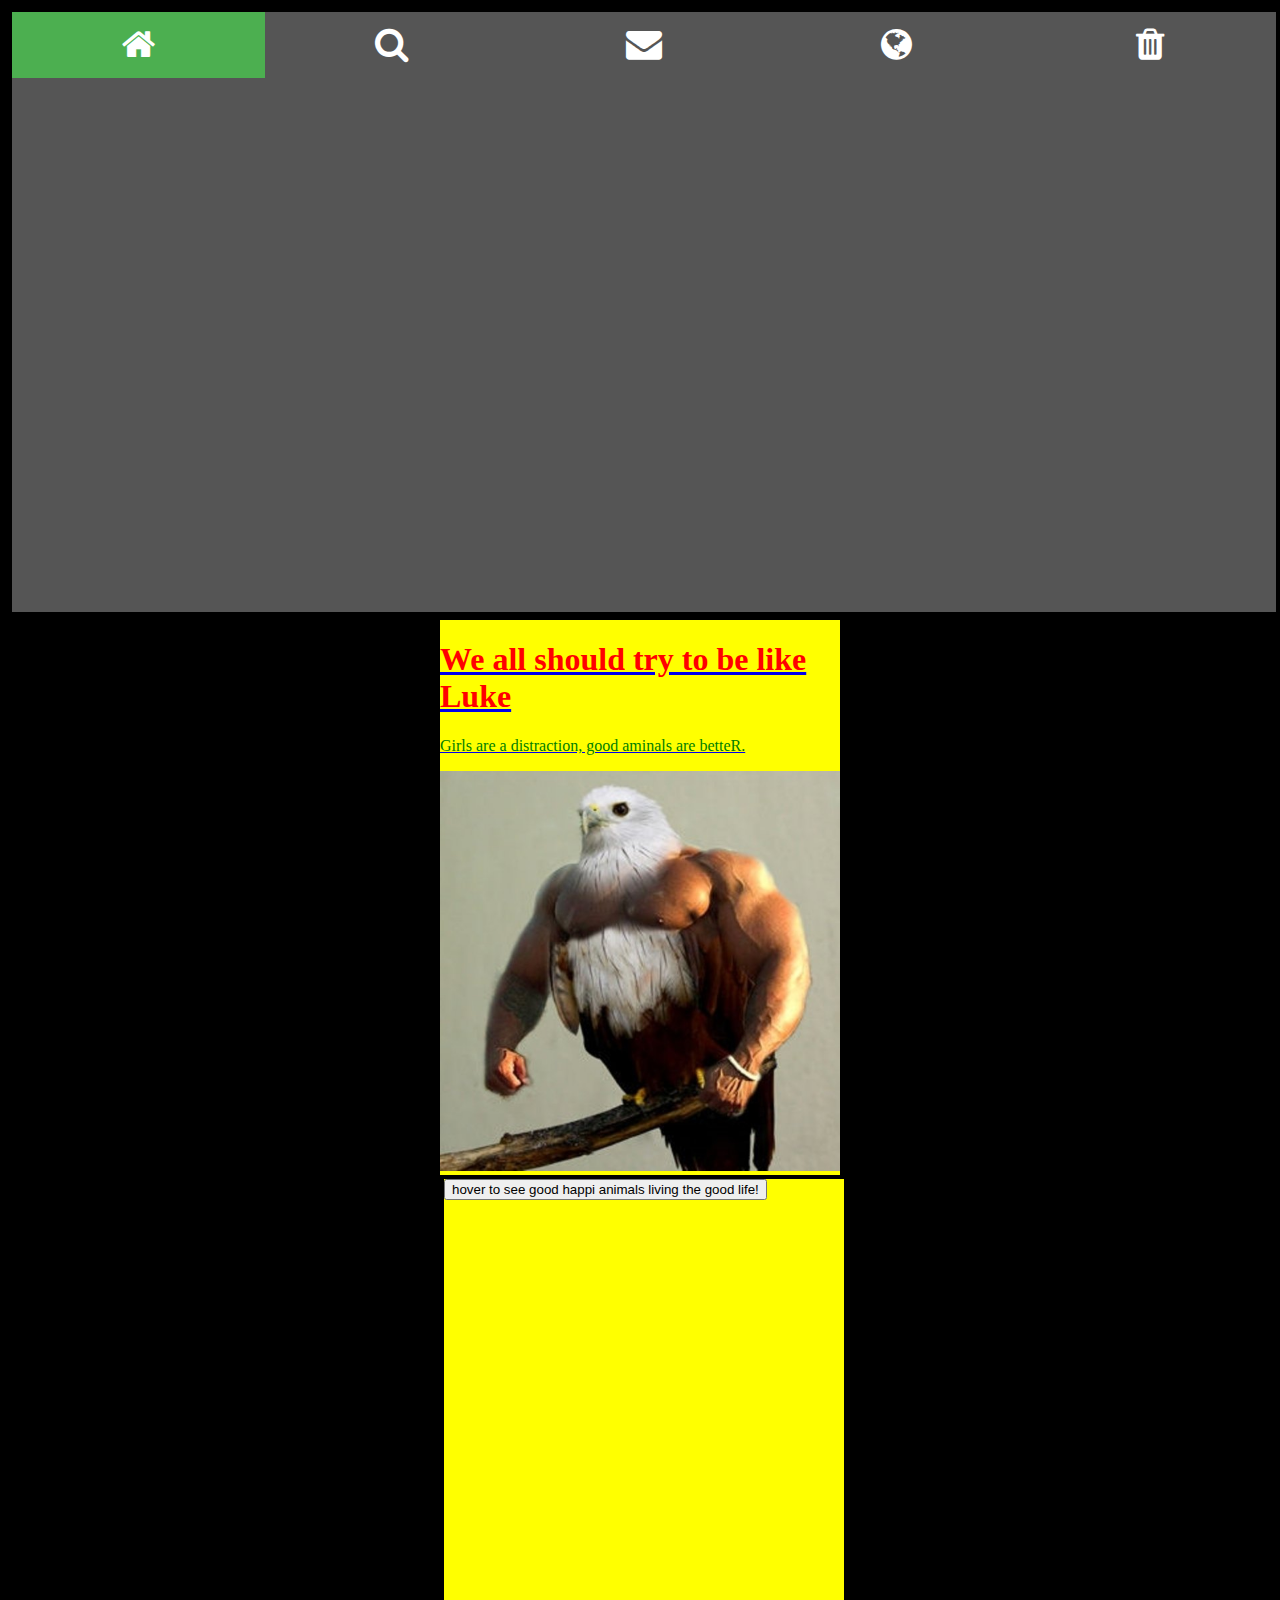
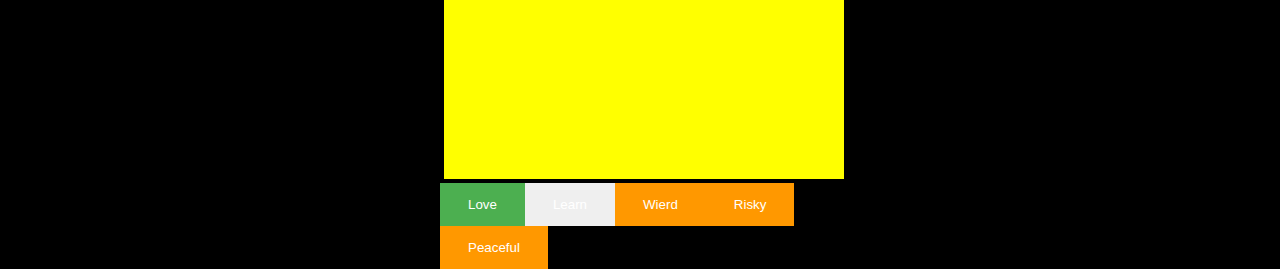
<file: FirstWebPage/index.html>
<!DOCTYPE html>
<html>
	<head>
		<title>Brendone Rocks!</title>
		<link rel="stylesheet" type="text/css" href="bsstyles.css">
	</head>
	<!-- Add icon library -->
<link rel="stylesheet" href="https://cdnjs.cloudflare.com/ajax/libs/font-awesome/4.7.0/css/font-awesome.min.css">

<div class="icon-bar">
  <a class="active" href="https://traveloregon.com/places-to-go/regions/columbia-river-gorge/"><i class="fa fa-home"></i></a>
  <a href="http://happyhourvirus.com/"><i class="fa fa-search"></i></button>
  <a href="https://www.gmail.com"><i class="fa fa-envelope"></i></button>
  <a href="https://www.google.com"><i class="fa fa-globe"></i></button>
  <a href="https://www.raiders.com/"><i class="fa fa-trash"></i></button>
</div>
	<body>
            <div>
		<h1>We all should try to be like Luke</h1>
		<p>Girls are a distraction, good aminals are betteR.</p>
		<img src="BirdsWithArms.jpg">
				<div class="dropdown">
					<button class="dropbtn">hover to see good happi animals living the good life!</button>
					<div class="dropdown-content">
						<a href="axolotl-endangered.jpg">axolotl</a>
						<a href="raccoons-photo-3.jpg">rakin</a>
						<a href="slothy.gif">wet sloth</a>
							<a href="animalhybrids.jpg">pup</a>
						<a href="https://www.badgerbadgerbadger.com/">badger story</a>
					</div>

	</div>
	<a href="http://www.Zombo.com"><button class="btn success">Love</button>
	</a>
	<a href="https://animals.mom.me/starfish-mate-2055.html"><button class="btn Info">Learn</button>
	</a>
	<a href="http://corndog.io/"><button class="btn warning">Wierd</button>
	</a>
	<a href="http://r33b.net/"><button class="btn warning">Risky</button>
	</a>
	<a href="https://www.omfgdogs.com/"><button class="btn warning">Peaceful</button>
	</a>
	</div>
	</body>
</html>
</file>
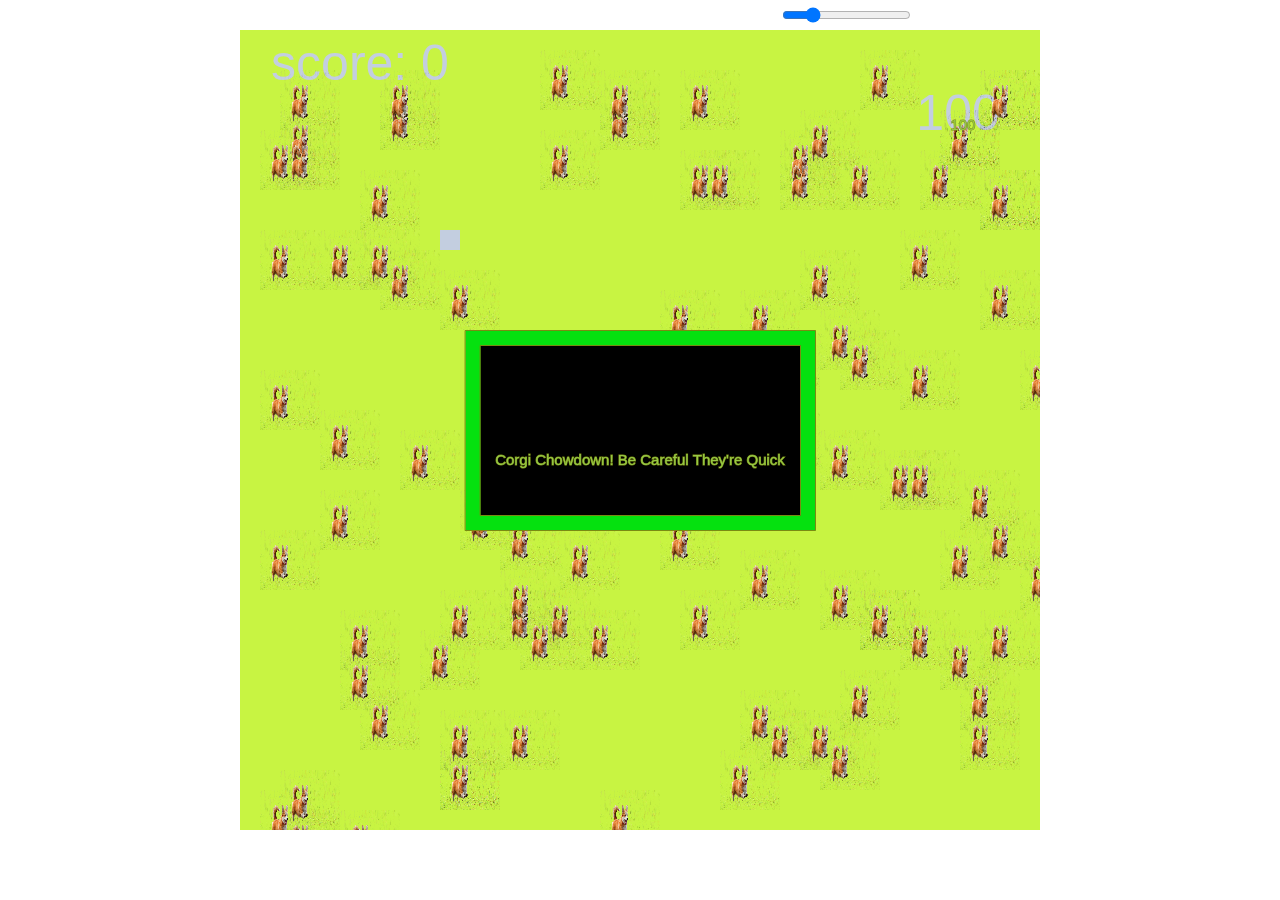
<file: Labs/Explore Task Snake Game/index.html>
<!DOCTYPE html>
<html>
  <head>
    <meta charset="UTF-8">
    <title>Snake Game</title>
    <script src="libraries/p5.js" type="text/javascript"></script>
    <script src="libraries/p5.dom.js" type="text/javascript"></script>
    <script src="libraries/p5.sound.js" type="text/javascript"></script>
    <script src="sketch.js" type="text/javascript"></script>
    <script src="snake.js" type="text/javascript"></script>
    <script src="food.js" type="text/javascript"></script>
    <style> body {padding: 0; margin: 0;} canvas {vertical-align: top;} </style>
  </head>


  <body>
  </body>
</html>
</file>
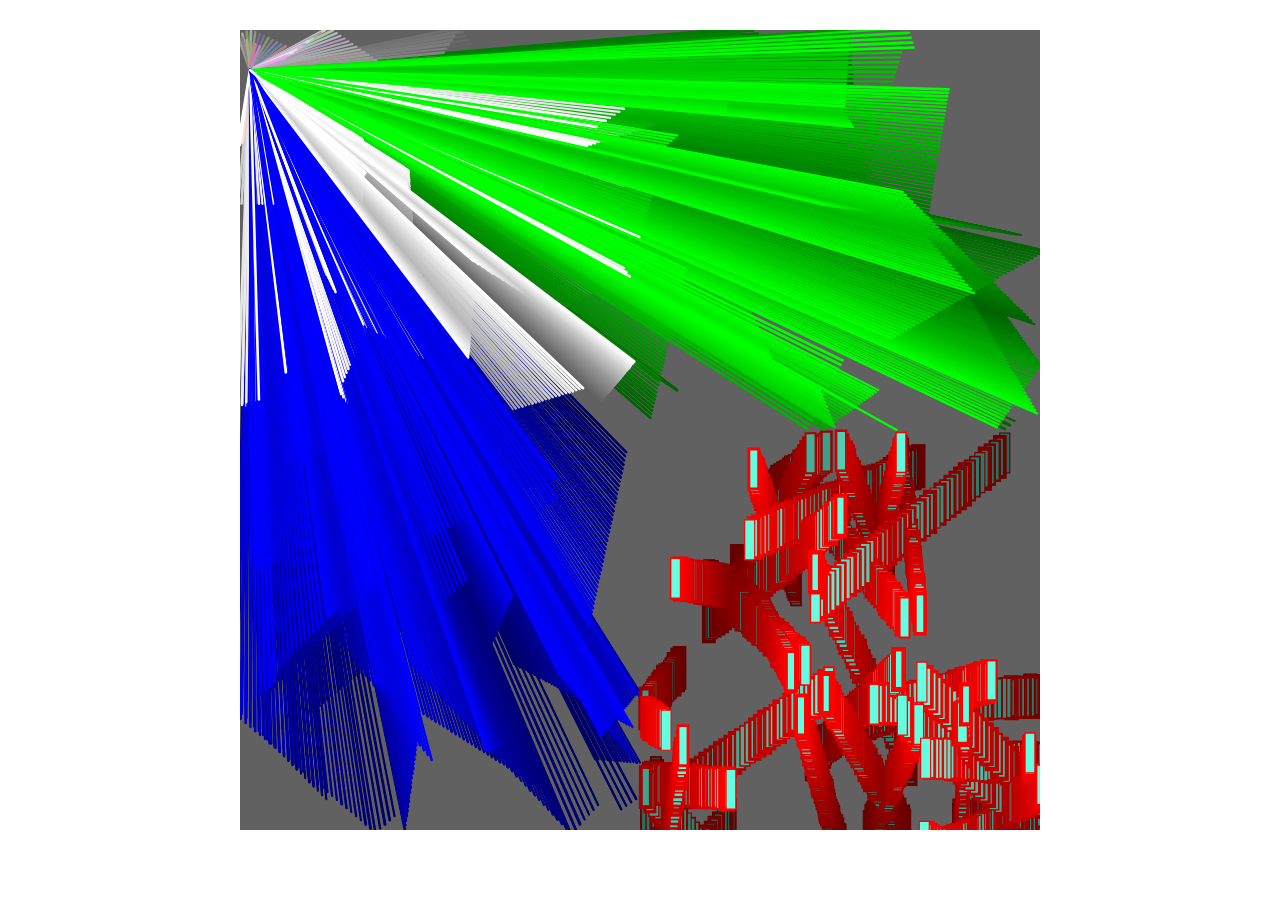
<file: Labs/Lab 2.27Acceleration and Attraction/index.html>
<!DOCTYPE html>
<html>
  <head>
    <meta charset="UTF-8">
    <title>Template</title>
    <script src="libraries/p5.js" type="text/javascript"></script>
    <script src="libraries/p5.dom.js" type="text/javascript"></script>
    <script src="libraries/p5.sound.js" type="text/javascript"></script>
    <script src="sketch.js" type="text/javascript"></script>
    <script src="ball2.js" type="text/javascript"></script>
    <style> body {padding: 0; margin: 0;} canvas {vertical-align: top;} </style>
  </head>


  <body>
  </body>
</html>
</file>
<file: FirstWebPage/bsstyles.css>
body{background-color: black;}
h1{color:red;}
p{color:green}
div{
   background-color: yellow;
   width:400px;
   height:600px;
   border:solid black 4px;
   margin:auto;

}
img{width: 400px;}

<style>
/* Style The Dropdown Button */
.dropbtn {
  background-color: #4CAF50;
  color: white;
  padding: 16px;
  font-size: 16px;
  border: none;
  cursor: pointer;
}

/* The container <div> - needed to position the dropdown content */
.dropdown {
  position: relative;
  display: inline-block;
}

/* Dropdown Content (Hidden by Default) */
.dropdown-content {
  display: none;
  position: absolute;
  right: 1000;
  background-color: #f9f9f9;
  min-width: 160px;
  box-shadow: 0px 8px 16px 0px rgba(0,0,0,0.2);
  z-index: 9;
}

/* Links inside the dropdown */
.dropdown-content a {
  color: black;
  padding: 12px 16px;
  text-decoration: none;
  display: block;
}

/* Change color of dropdown links on hover */
.dropdown-content a:hover {background-color: #f1f1f1}

/* Show the dropdown menu on hover */
.dropdown:hover .dropdown-content {
  display: block;
}

/* Change the background color of the dropdown button when the dropdown content is shown */
.dropdown:hover .dropbtn {
  background-color: #006600;
}


</style>

/* Add a black background color to the top navigation bar */
.topnav {
  overflow: hidden;
  background-color: #e9e9e9;
}

/* Style the links inside the navigation bar */
.topnav a {
  float: left;
  display: block;
  color: black;
  text-align: center;
  padding: 14px 16px;
  text-decoration: none;
  font-size: 17px;
}

/* Change the color of links on hover */
.topnav a:hover {
  background-color: #ddd;
  color: black;
}

/* Style the "active" element to highlight the current page */
.topnav a.active {
  background-color: #2196F3;
  color: white;
}

/* Style the search box inside the navigation bar */
.topnav input[type=text] {
  float: right;
  padding: 6px;
  border: none;
  margin-top: 8px;
  margin-right: 16px;
  font-size: 17px;
}

/* When the screen is less than 600px wide, stack the links and the search field vertically instead of horizontally */
@media screen and (max-width: 600px) {
  .topnav a, .topnav input[type=text] {
    float: none;
    display: block;
    text-align: left;
    width: 100%;
    margin: 0;
    padding: 14px;
  }
  .topnav input[type=text] {
    border: 1px solid #ccc;
  }
}
.icon-bar {
  width: 100%; /* Full-width */
  background-color: #555; /* Dark-grey background */
  overflow: auto; /* Overflow due to float */
}

.icon-bar a {
  float: left; /* Float links side by side */
  text-align: center; /* Center-align text */
  width: 20%; /* Equal width (5 icons with 20% width each = 100%) */
  padding: 12px 0; /* Some top and bottom padding */
  transition: all 0.3s ease; /* Add transition for hover effects */
  color: white; /* White text color */
  font-size: 36px; /* Increased font size */
}

.icon-bar a:hover {
  background-color: #000; /* Add a hover color */
}

.active {
  background-color: #4CAF50; /* Add an active/current color */
}

.btn {
  border: none; /* Remove borders */
  color: white; /* Add a text color */
  padding: 14px 28px; /* Add some padding */
  cursor: pointer;
  float:left;
 /* Add a pointer cursor on mouse-over */
}

.success {background-color: #4CAF50;} /* Green */
.success:hover {background-color: #46a049;}

.info {background-color: #2196F3;} /* Blue */
.info:hover {background: #0b7dda;}

.warning {background-color: #ff9800;} /* Orange */
.warning:hover {background: #e68a00;}

.danger {background-color: #f44336;} /* Red */
.danger:hover {background: #da190b;}

.default {background-color: #e7e7e7; color: black;} /* Gray */
.default:hover {background: #ddd;}
</file>
